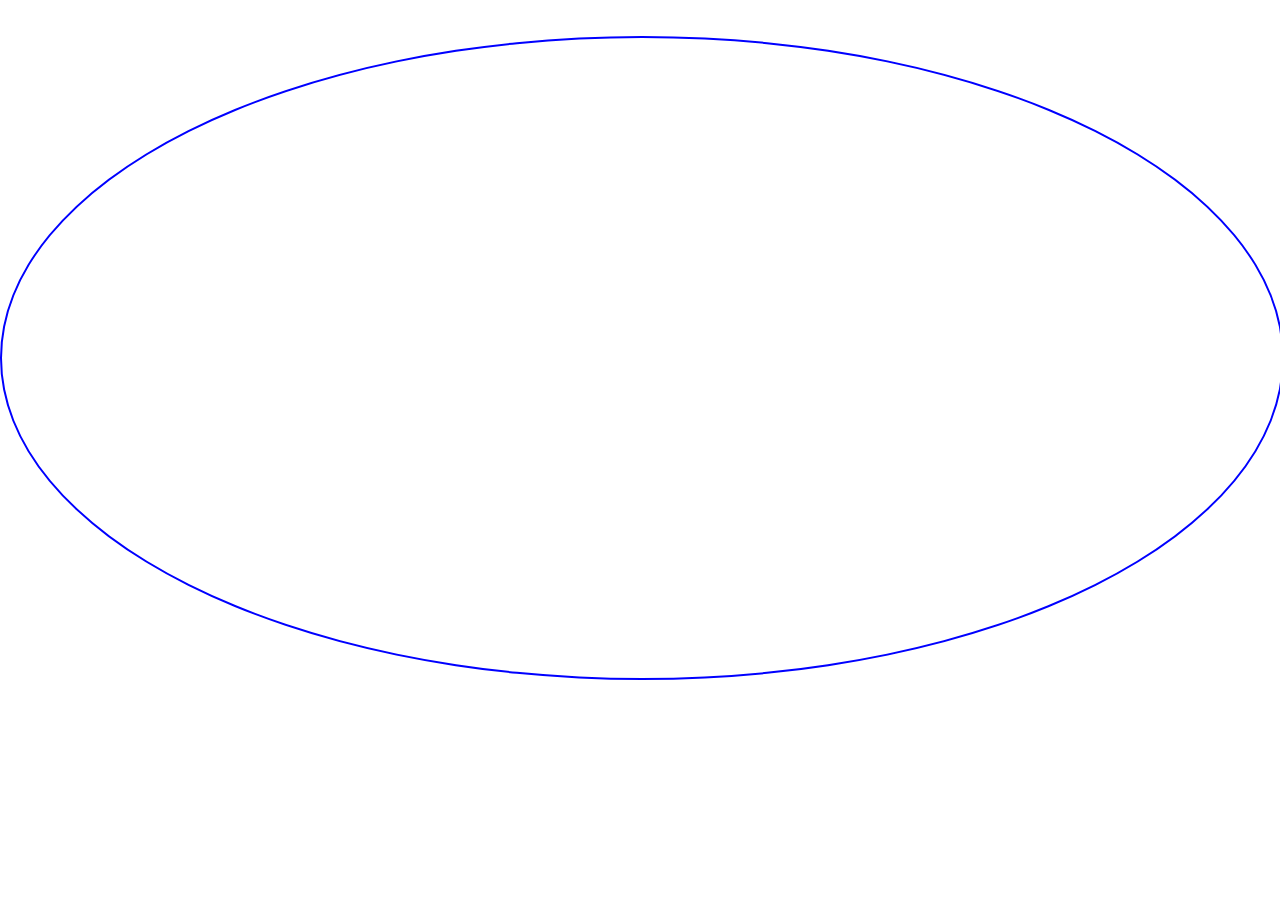
<file: bbbb.html>
<!DOCTYPE html>
<html lang="en">

<head>
    <meta charset="UTF-8">
    <meta name="viewport" content="width=device-width, initial-scale=1.0">
    <title>Document</title>
    <style>
        * {
            /* overflow-x: hidden; */
            margin: 0;
            padding: 0;
        }

        .main {
            text-align: center;
            width: 120%;
            height: 270px;
            border-top: 2px solid blue;
            border-radius: 52% 48% 49% 51% / 100% 100% 0% 0%;
            overflow: hidden;
            transform: translateX(-141px)
        }

        .empty {
            height: 50px;
            width: 100%;

        }

        .second {
            text-align: center;
        }

        .section2 {
            width: 1362px;
            ;
            height: 400px;
            margin-top: -151px;
        }

        .clip {
            position: relative;
            height: 300px;
            background-color: black;
            clip-path: polygon(43% 0, 59% 0, 100% 58%, 100% 59%, 59% 1%, 43% 1%, 0 60%, 0% 59%);
        }

        h1 {
            position: absolute;
            top: 50px;
            left: 50%;
            text-align: center;
            z-index: 999;
            /* background-color: brown; */
            transform: translateX(-50%);

        }
        .ib{
            position: relative;
            height: 640px !important;
            width: 100% !important;
            border: 2px solid blue;
            border-radius: 500%;
        }
    </style>
</head>

<body>
    <br> <br>
    <!-- <div class="main">
        <div class="empty"></div>
        <h1> Our Technology</h4>
    </div>
    <div class="section2">

    </div> -->
    <!-- <div class="clip">
    </div>
    <h1>our technology</h1> -->

    <div class="ib">

    </div>

    <br><br><br>

    <br><br><br>

</body>

</html>
</file>
